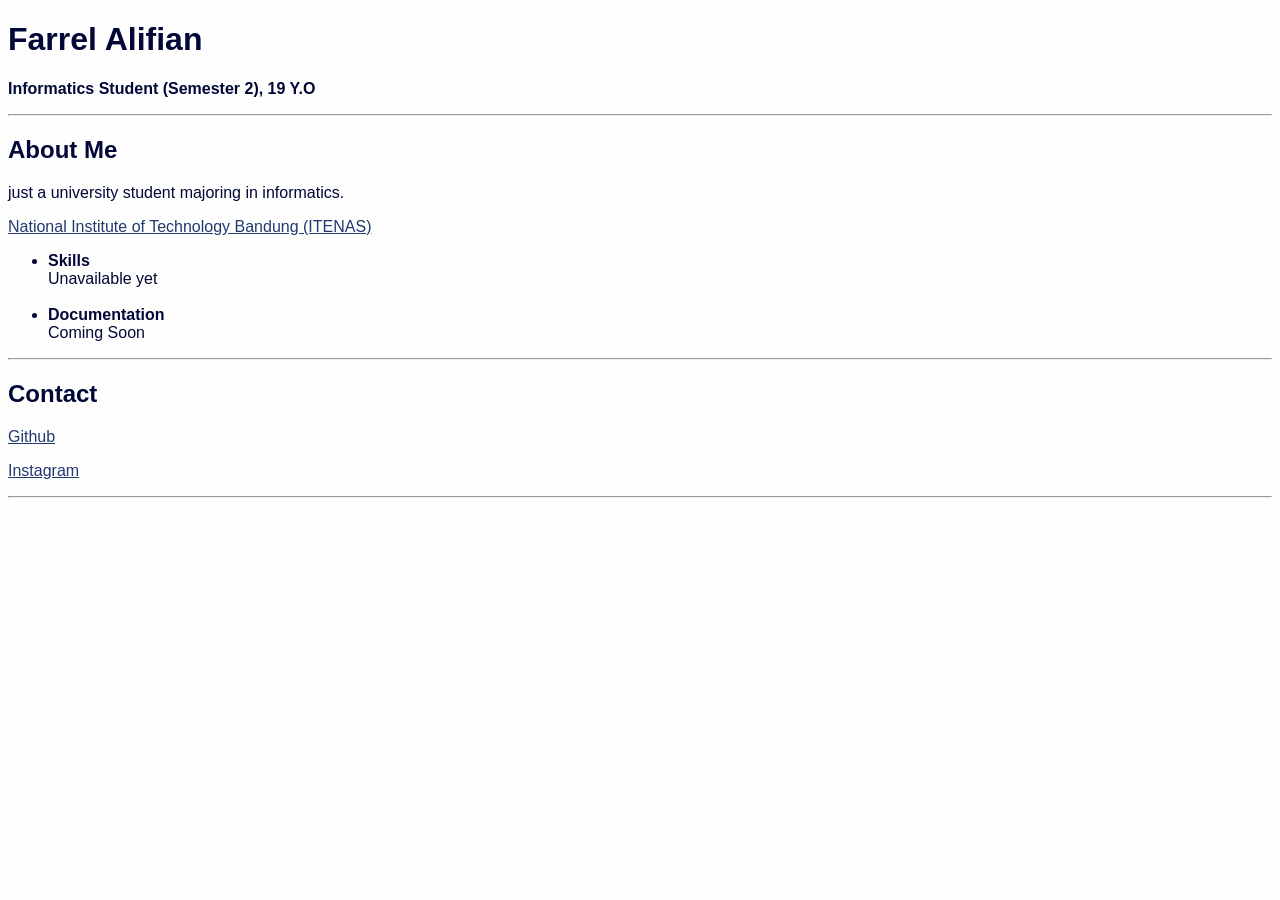
<file: 1PagePorto.html>
<!DOCTYPE html>
<html lang="id">
<head>
    <meta charset="UTF-8">
    <title>About Me</title>
    <style>
        body {
            background-color: #fefefe; 
            color: #010736;        
            font-family: Helvetica, Arial, sans-serif;
        }

        a {
            color: #22396F;
        }
    </style>
</head>
<body>

    <h1>Farrel Alifian</h1>
    <p><b>Informatics Student (Semester 2), 19 Y.O</Y></b></p>
    
    <hr>

    <h2>About Me</h2>
    <p>just a university student majoring in informatics.</p>
    <p><a href="https://www.itenas.ac.id/" target="_blank">National Institute of Technology Bandung (ITENAS)</a></p>

    <ul>
        <li>
            <b>Skills</b><br>
            Unavailable yet
        </li>
        <br>
        <li>
            <b>Documentation</b><br>
            Coming Soon
        </li>
    </ul>

    <hr>

    <section id="contact">
        <h2>Contact</h2>
        <p><a href="https://github.com/futurrel" target="_blank">Github</a></p>
        <p><a href="https://www.instagram.com/farrler/" target="_blank">Instagram</a></p>

    <hr>

</body>
</html>
</file>
